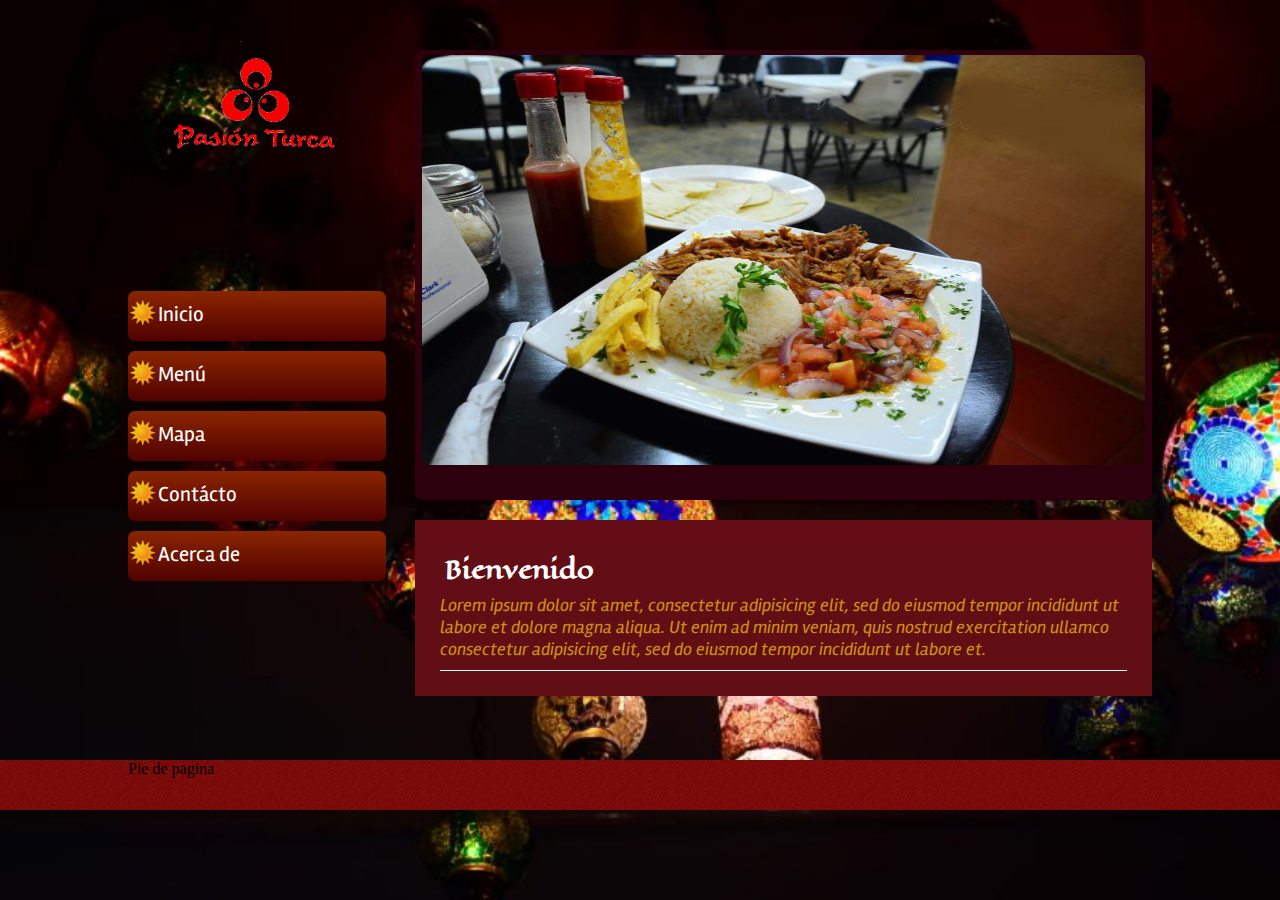
<file: index.html>
<!DOCTYPE html>		
<html lang="es">
<head>
	<!-- Creado y almacenado por Mirror Hosting www.mirrorwebhost.com -->
	<meta http-equiv="Content-Type" content="text/html; charset=utf-8">
	<meta name="description" content="">
	<meta name="keywords" content="restaurantes, chetumal, quintana roo, comida, turca">
	<meta name="author" content="Mirror Hosting">	

	<title>Pasión Turca | Restaurantes Chetumal Quintana Roo</title>


	<!-- SCRIPTS -->
	<script type="text/javascript" src="js/jquery-1.7.1.min.js"></script>
	<script type="text/javascript" src="js/controles.js"></script>
	<script type="text/javascript" src="js/modelo.js"></script>

    
	<!-- CSS -->	
	<link type="text/css" rel="stylesheet" href="http://fonts.googleapis.com/css?family=Eagle+Lake">
	<link href='http://fonts.googleapis.com/css?family=Rambla' rel='stylesheet' type='text/css'>
	<link rel="stylesheet" type="text/css" href="css/heart.css">
	
</head>
<body>
<div class="container">
	<header class="header-left">
		<hgroup>
			<h1 class="logo">Pasión Turca - Restaurante Chetumal</h1>
		</hgroup>
		<nav class="navegacion">
			<ul>
				<li id="inicio"><a href="#!inicio">Inicio</a></li>
				<li id="menu-de-restaurante-pasion-turca"><a href="#!menu-de-restaurante-pasion-turca">Menú</a></li>
				<li id="mapa"><a href="#!mapa">Mapa</a></li>
				<li id="contacto"><a href="#!contacto">Contácto</a></li>
				<li id="acerca-de-pasion-turca"><a href="#!acerca-de-pasion-turca">Acerca de</a></li>
			</ul>
		</nav>
	</header>
	<article class="contenido">
		<section id="slider">
		<img src="images/donner.jpg">
		</section>
		<div class="conte-texto">
			<h2>Bienvenido</h2>
			<p><i>Lorem ipsum dolor sit amet, consectetur adipisicing elit, sed do eiusmod
			tempor incididunt ut labore et dolore magna aliqua. Ut enim ad minim veniam,
			quis nostrud exercitation ullamco consectetur adipisicing elit, sed do eiusmod
			tempor incididunt ut labore et.</i></p>

		</div>
	</article>
</div>
<footer class="piepagina">
	<div class="container">
		Pie de pagina
	</div>	
</footer>

</body>
</html>
</file>
<file: css/heart.css>
/* CSS de Index */		
html,body{
	width:100%;
	height:100%;
	margin:0;
	padding:0;}
body{
	background-image: url(../images/lamparas-pasion-truca-chetumal.jpg);
	background-size: cover;
	background-repeat: no-repeat;}
.container{
	width: 1024px;
	margin: 0 auto;	}
.header-left{
	float: left;
	width: 28%;
	height: 700px;}
.logo{
	width: 90%;
	height: 150px;
	text-indent: -9999px;
	background-image: url(../images/pasion.png);
	background-position: center;
	background-repeat: no-repeat;}
.navegacion{
	width: 90%;
	height: 350px;
	margin-top: 120px;	}
.navegacion ul{
	list-style: none;
	width: 100%;
	padding: 0;	}
.navegacion ul li{
	background: rgb(139,37,0); /* Old browsers */
background: -moz-linear-gradient(top,  rgba(139,37,0,1) 0%, rgba(80,1,0,1) 100%); /* FF3.6+ */
background: -webkit-gradient(linear, left top, left bottom, color-stop(0%,rgba(139,37,0,1)), color-stop(100%,rgba(80,1,0,1))); /* Chrome,Safari4+ */
background: -webkit-linear-gradient(top,  rgba(139,37,0,1) 0%,rgba(80,1,0,1) 100%); /* Chrome10+,Safari5.1+ */
background: -o-linear-gradient(top,  rgba(139,37,0,1) 0%,rgba(80,1,0,1) 100%); /* Opera 11.10+ */
background: -ms-linear-gradient(top,  rgba(139,37,0,1) 0%,rgba(80,1,0,1) 100%); /* IE10+ */
background: linear-gradient(to bottom,  rgba(139,37,0,1) 0%,rgba(80,1,0,1) 100%); /* W3C */
filter: progid:DXImageTransform.Microsoft.gradient( startColorstr='#8b2500', endColorstr='#500100',GradientType=0 ); /* IE6-9 */
	cursor: pointer;
	padding-top: 10px; 
	width: 100%;
	height: 40px;
	margin: 10px auto;
	border-radius: 7px;}
.navegacion ul li:hover{background: #3B0008;}
.navegacion ul li:hover a{
	width: 90%;
	margin-left: 10%;
	color: #BA6804;}
.navegacion ul li a{
	text-decoration: none;
	background-image: url(../images/sun.png);
	background-repeat: no-repeat;
	background-position: 0px 15px; 
	width: 100%;
	padding: 18px 0 15px 30px;
	font-family: 'Rambla', sans-serif;
	font-size: 21px;	
	color: white;	
}
.contenido{
	margin-top: 50px;
	width: 72%;
	float: left;
	clear: right;	
}
#slider{
	width: 100%;
	height: 450px;
	background: #2C000D;
	border-radius: 7px;
}
#slider img{
	border-radius: 7px;
	width: 98%;
	margin:5px 0 35px 1% ;
	height: 410px;
}
.conte-texto{
	width: 100%;
	height: auto;
	margin-top: 20px;
	padding: 10px 0 15px 0;
	background: rgb(100,13,22); /* Old browsers */
background: -moz-linear-gradient(top,  rgba(100,13,22,1) 0%, rgba(96,14,20,1) 100%); /* FF3.6+ */
background: -webkit-gradient(linear, left top, left bottom, color-stop(0%,rgba(100,13,22,1)), color-stop(100%,rgba(96,14,20,1))); /* Chrome,Safari4+ */
background: -webkit-linear-gradient(top,  rgba(100,13,22,1) 0%,rgba(96,14,20,1) 100%); /* Chrome10+,Safari5.1+ */
background: -o-linear-gradient(top,  rgba(100,13,22,1) 0%,rgba(96,14,20,1) 100%); /* Opera 11.10+ */
background: -ms-linear-gradient(top,  rgba(100,13,22,1) 0%,rgba(96,14,20,1) 100%); /* IE10+ */
background: linear-gradient(to bottom,  rgba(100,13,22,1) 0%,rgba(96,14,20,1) 100%); /* W3C */
filter: progid:DXImageTransform.Microsoft.gradient( startColorstr='#640d16', endColorstr='#600e14',GradientType=0 ); /* IE6-9 */
}
.conte-texto h2{
	font-family: 'Eagle Lake', cursive;
	padding-left: 30px;
	color: white;
	font-size: 24px;
}
.conte-texto p{
	font-family: 'Rambla', sans-serif;
	margin: -15px 25px 10px 25px;
	padding-bottom: 10px;
	font-size: 18px;
	border-bottom: #fff solid 1px;
	color: #CD8D15;
}
.piepagina{
	float: left;
	margin: 60px 0 0 0;
	width: 100%;
	background-image: url(../images/rojo-vino-def.png);
	height: 50px;
}
</file>
